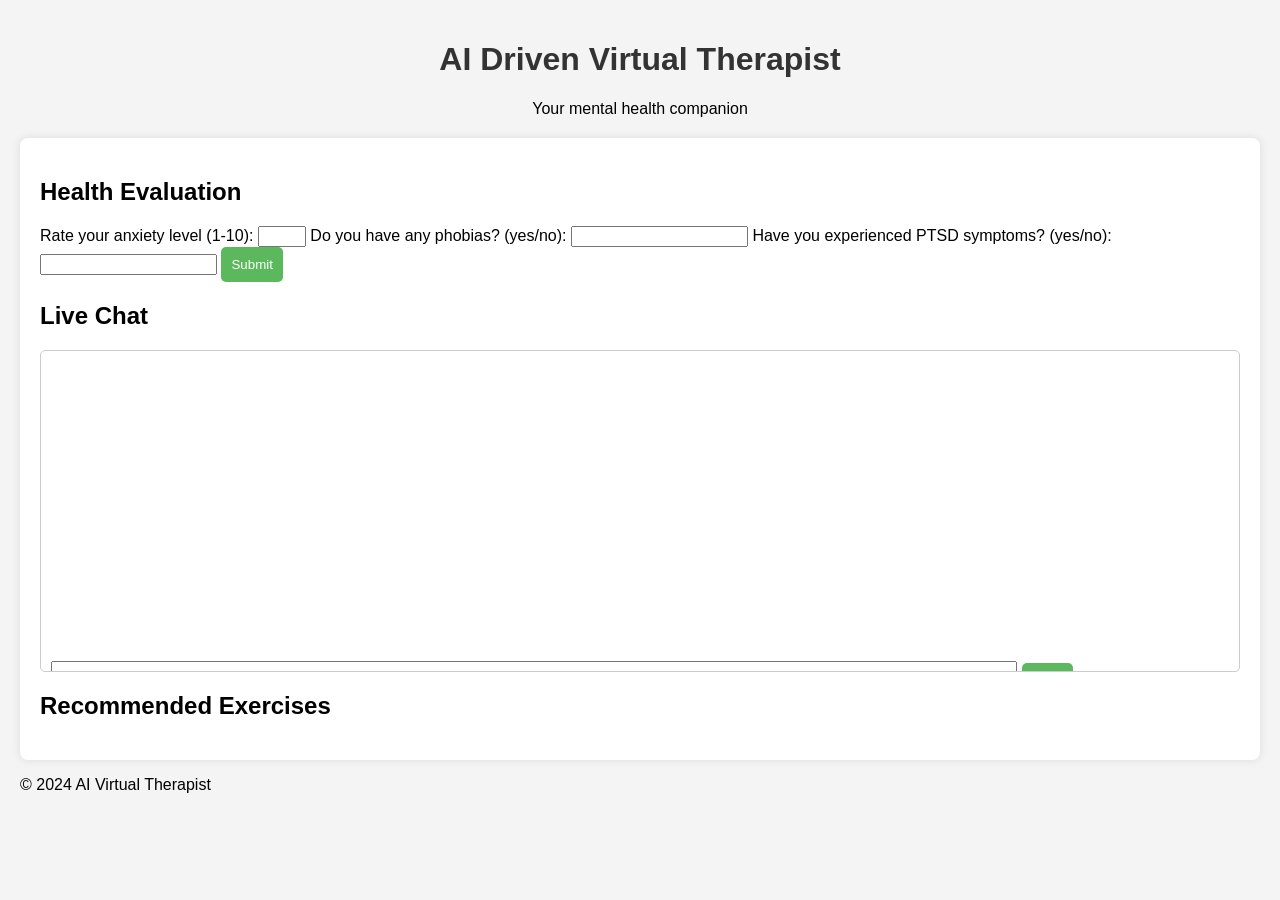
<file: index.html>
<!DOCTYPE html>
<html lang="en">
<head>
    <meta charset="UTF-8">
    <meta name="viewport" content="width=device-width, initial-scale=1.0">
    <title>AI Virtual Therapist</title>
    <link rel="stylesheet" href="styles.css">
</head>
<body>
    <header>
        <h1>AI Driven Virtual Therapist</h1>
        <p>Your mental health companion</p>
    </header>

    <main>
        <section id="questionnaire">
            <h2>Health Evaluation</h2>
            <form id="healthForm">
                <label for="anxiety">Rate your anxiety level (1-10):</label>
                <input type="number" id="anxiety" name="anxiety" min="1" max="10" required>

                <label for="phobia">Do you have any phobias? (yes/no):</label>
                <input type="text" id="phobia" name="phobia" required>

                <label for="ptsd">Have you experienced PTSD symptoms? (yes/no):</label>
                <input type="text" id="ptsd" name="ptsd" required>

                <button type="submit">Submit</button>
            </form>
        </section>

        <section id="chatbot">
            <h2>Live Chat</h2>
            <div id="chatbox">
                <div id="messages"></div>
                <input type="text" id="userInput" placeholder="Type your message...">
                <button id="sendBtn">Send</button>
            </div>
        </section>

        <section id="recommendations">
            <h2>Recommended Exercises</h2>
            <div id="exerciseList"></div>
        </section>
    </main>

    <footer>
        <p>&copy; 2024 AI Virtual Therapist</p>
    </footer>

    <script src="script.js"></script>
</body>
</html>
</file>
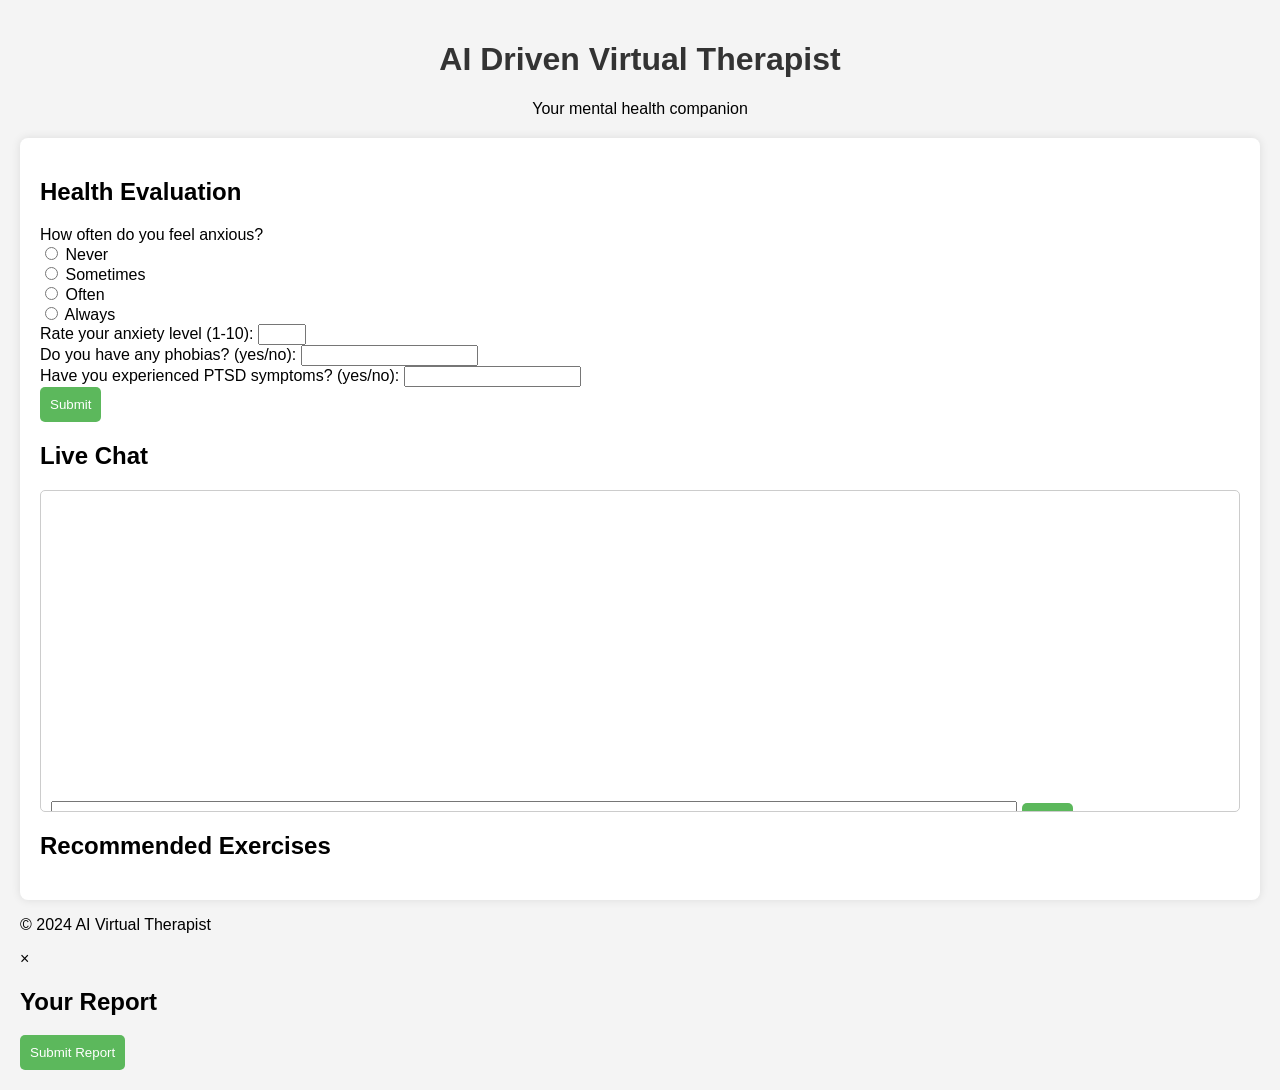
<file: anxiety.html>
<!DOCTYPE html>
<html lang="en">
<head>
    <meta charset="UTF-8">
    <meta name="viewport" content="width=device-width, initial-scale=1.0">
    <title>AI Virtual Therapist</title>
    <link rel="stylesheet" href="styles.css">
</head>
<body>
    <header>
        <h1>AI Driven Virtual Therapist</h1>
        <p>Your mental health companion</p>
    </header>

    <main>
        <section id="questionnaire">
            <h2>Health Evaluation</h2>
            <form id="healthForm">
                <div>
                    <label>How often do you feel anxious?</label><br>
                    <input type="radio" id="never" name="anxietyFrequency" value="Never" required>
                    <label for="never">Never</label><br>
                    <input type="radio" id="sometimes" name="anxietyFrequency" value="Sometimes">
                    <label for="sometimes">Sometimes</label><br>
                    <input type="radio" id="often" name="anxietyFrequency" value="Often">
                    <label for="often">Often</label><br>
                    <input type="radio" id="always" name="anxietyFrequency" value="Always">
                    <label for="always">Always</label>
                </div>

                <div>
                    <label>Rate your anxiety level (1-10):</label>
                    <input type="number" id="anxietyLevel" name="anxietyLevel" min="1" max="10" required>
                </div>

                <div>
                    <label>Do you have any phobias? (yes/no):</label>
                    <input type="text" id="phobia" name="phobia" required>
                </div>

                <div>
                    <label>Have you experienced PTSD symptoms? (yes/no):</label>
                    <input type="text" id="ptsd" name="ptsd" required>
                </div>

                <button type="submit">Submit</button>
            </form>
        </section>

        <section id="chatbot">
            <h2>Live Chat</h2>
            <div id="chatbox">
                <div id="messages"></div>
                <input type="text" id="userInput" placeholder="Type your message...">
                <button id="sendBtn">Send</button>
            </div>
        </section>

        <section id="recommendations">
            <h2>Recommended Exercises</h2>
            <div id="exerciseList"></div>
        </section>
    </main>

    <footer>
        <p>&copy; 2024 AI Virtual Therapist</p>
    </footer>

    <!-- Modal for Report Submission -->
    <div id="reportModal" class="modal">
        <div class="modal-content">
            <span class="close">&times;</span>
            <h2>Your Report</h2>
            <p id="reportContent"></p>
            <button id="confirmSubmit">Submit Report</button>
        </div>
    </div>

    <script src="script.js"></script>
</body>
</html>
</file>
<file: styles.css>
body {
    font-family: Arial, sans-serif;
    background-color: #f4f4f4;
    margin: 0;
    padding: 20px;
}

header {
    text-align: center;
    margin-bottom: 20px;
}

h1 {
    color: #333;
}

main {
    background: white;
    padding: 20px;
    border-radius: 8px;
    box-shadow: 0 0 10px rgba(0, 0, 0, 0.1);
}

section {
    margin-bottom: 20px;
}

#chatbox {
    border: 1px solid #ccc;
    padding: 10px;
    border-radius: 5px;
    height: 300px;
    overflow-y: auto;
}

#messages {
    height: 100%;
    overflow-y: auto;
}

#userInput {
    width: 80%;
    padding: 10px;
}

button {
    padding: 10px;
    background-color: #5cb85c;
    color: white;
    border: none;
    border-radius: 5px;
    cursor: pointer;
}

button:hover {
    background-color: #4cae4c;
}
</file>
